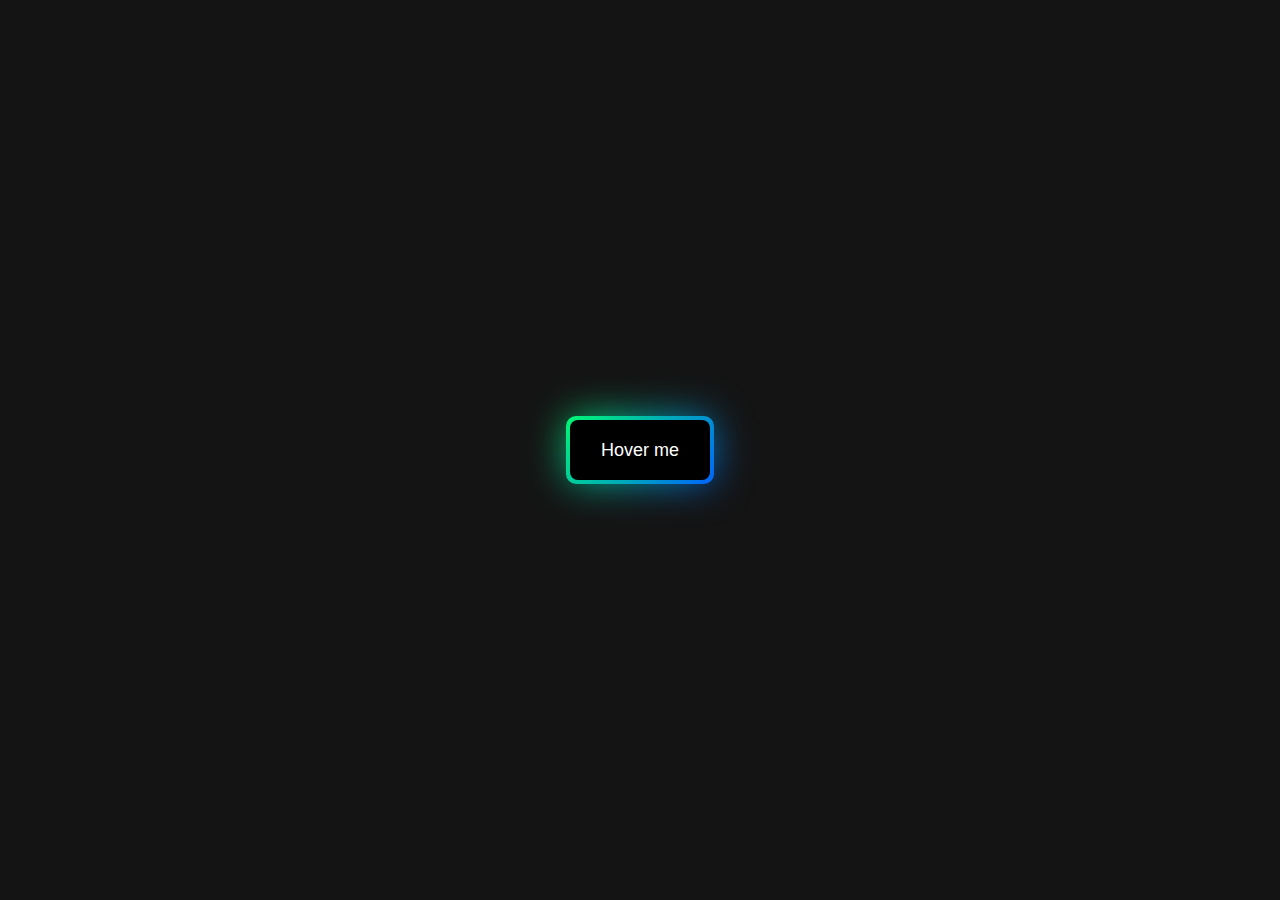
<file: Button -1/index.html>
<!DOCTYPE html>
<html lang="en">
  <head>
    <meta charset="UTF-8" />
    <meta name="viewport" content="width=device-width, initial-scale=1.0" />
    <link rel="stylesheet" href="style.css" />
    <title>CSS Button</title>
  </head>
  <body>
    <button class="button">Hover me</button>
  </body>
</html>
</file>
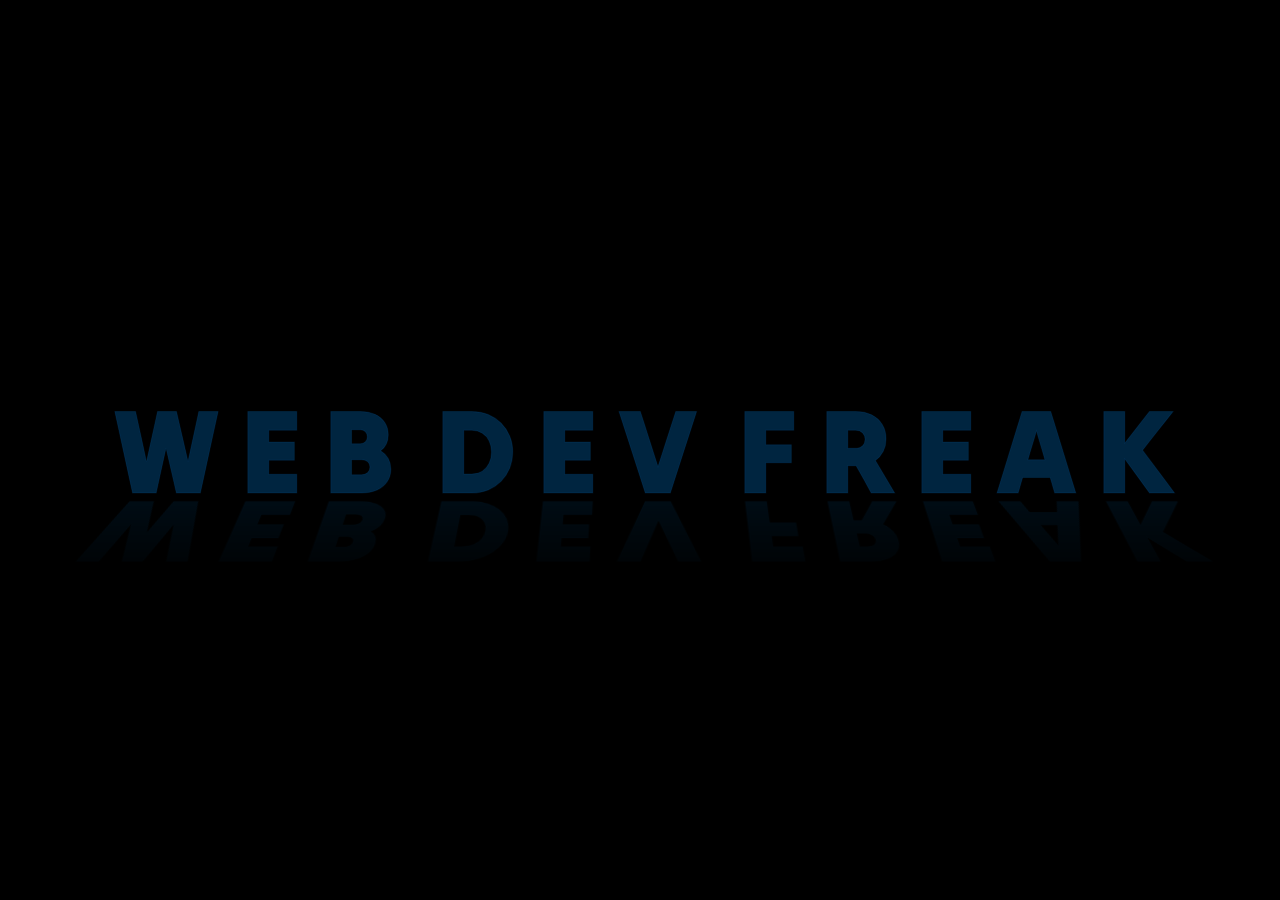
<file: Neon Text/index.html>
<!DOCTYPE html>
<html lang="en">
  <head>
    <meta charset="UTF-8" />
    <meta name="viewport" content="width=device-width, initial-scale=1.0" />
    <link rel="stylesheet" href="style.css" />
    <title>Neon Text Effect – WebDevFreak</title>
  </head>
  <body>
    <div class="text-wrapper">
      <h1 class="text-original">
        <span style="--delay: 0s">W</span>
        <span style="--delay: 0.25s">E</span>
        <span style="--delay: 0.5s">B</span>
        <span style="--delay: 0.75s"></span>
        <span style="--delay: 1s">D</span>
        <span style="--delay: 1.25s">E</span>
        <span style="--delay: 1.5s">V</span>
        <span style="--delay: 1.75s"></span>
        <span style="--delay: 2s">F</span>
        <span style="--delay: 2.25s">R</span>
        <span style="--delay: 2.5s">E</span>
        <span style="--delay: 2.75s">A</span>
        <span style="--delay: 3s">K</span>
      </h1>
      <h1 class="text-reflection">
        <span style="--delay: 0s">W</span>
        <span style="--delay: 0.25s">E</span>
        <span style="--delay: 0.5s">B</span>
        <span style="--delay: 0.75s"></span>
        <span style="--delay: 1s">D</span>
        <span style="--delay: 1.25s">E</span>
        <span style="--delay: 1.5s">V</span>
        <span style="--delay: 1.75s"></span>
        <span style="--delay: 2s">F</span>
        <span style="--delay: 2.25s">R</span>
        <span style="--delay: 2.5s">E</span>
        <span style="--delay: 2.75s">A</span>
        <span style="--delay: 3s">K</span>
      </h1>
    </div>
  </body>
</html>
</file>
<file: Button -1/style.css>
* {
  margin: 0;
  padding: 0;
  box-sizing: border-box;
}
:root {
  --primary-color: #005eff;
  --secondary-color: #00ff6e;
  --button-color: #000;
  --font-color: #fff;
  --bg-color: #141414;
}
body {
  background-color: var(--bg-color);
  display: grid;
  place-items: center;
  min-height: 100vh;
}
.button {
  display: flex;
  justify-content: center;
  align-items: center;
  width: 140px;
  height: 60px;
  position: relative;
  background-color: var(--button-color);
  color: var(--font-color);
  flex-direction: column;
  border: none;
  padding: 12px;
  gap: 12px;
  border-radius: 8px;
  cursor: pointer;
  font-size: 18px;
  user-select: none;
}

.button::before {
  content: "";
  position: absolute;
  inset: 0;
  left: -4px;
  top: -4px;
  width: 148px;
  height: 68px;
  border-radius: 10px;
  background: linear-gradient(
    -45deg,
    var(--primary-color),
    var(--secondary-color)
  );
  z-index: -4;
  pointer-events: none;
  transition: all 0.6s ease;
}
.button::after {
  content: "";
  z-index: -1;
  position: absolute;
  inset: 0;
  background: linear-gradient(
    -45deg,
    var(--primary-color),
    var(--secondary-color)
  );
  filter: blur(20px);
}
.button:hover::after {
  filter: blur(10px);
}
.button:hover::before {
  transform: rotate(-180deg);
}
.button:active::before {
  scale: 0.6;
}
</file>
<file: Neon Text/style.css>
@import url("https://fonts.googleapis.com/css2?family=Tilt+Warp&display=swap");
* {
  padding: 0;
  margin: 0;
  box-sizing: border-box;
}
html {
  font-size: 62.5%;
}
body {
  display: flex;
  align-items: center;
  background-color: #000000;
  min-height: 100vh;
  justify-content: center;
}
.text-wrapper {
  position: relative;
  perspective: 100rem;
}

.text-original > span,
.text-reflection > span {
  font-family: "Tilt Warp", sans-serif;
  letter-spacing: -0.5rem;
  font-size: 12rem;
  animation: glow 3s ease-in-out infinite;
  animation-delay: var(--delay);
  color: rgba(0, 149, 255, 0.25);
  -webkit-text-stroke: 1px rgba(0, 149, 255, 0.1);
  padding: 1rem;
}

.text-reflection {
  position: absolute;
  top: 8.2rem;
  left: 0;
  opacity: 0.4;
  mask-image: linear-gradient(to top, #171717, transparent);
  -webkit-mask-image: linear-gradient(to top, #171717, transparent);
  transform-style: preserve-3d;
  transform: rotateX(-130deg) scale(1.04);
}

@keyframes glow {
  0%,
  100% {
    color: rgba(0, 149, 255, 0.452);
    text-shadow: 0 0 10px rgb(0, 149, 255), 0 0 50px rgb(0, 149, 255),
      0 0 100px rgba(0, 149, 255, 0.25);
  }
  10%,
  90% {
    color: rgba(0, 149, 255, 0.1);
    text-shadow: none;
  }
}
@media (max-width: 1250px) {
  html {
    font-size: 50%;
  }
}
@media (max-width: 1000px) {
  html {
    font-size: 40%;
  }
}
@media (max-width: 800px) {
  html {
    font-size: 35%;
  }
}
@media (max-width: 690px) {
  html {
    font-size: 30%;
  }
}
@media (max-width: 575px) {
  html {
    font-size: 25%;
  }
}
@media (max-width: 420px) {
  html {
    font-size: 20%;
  }
}
</file>
